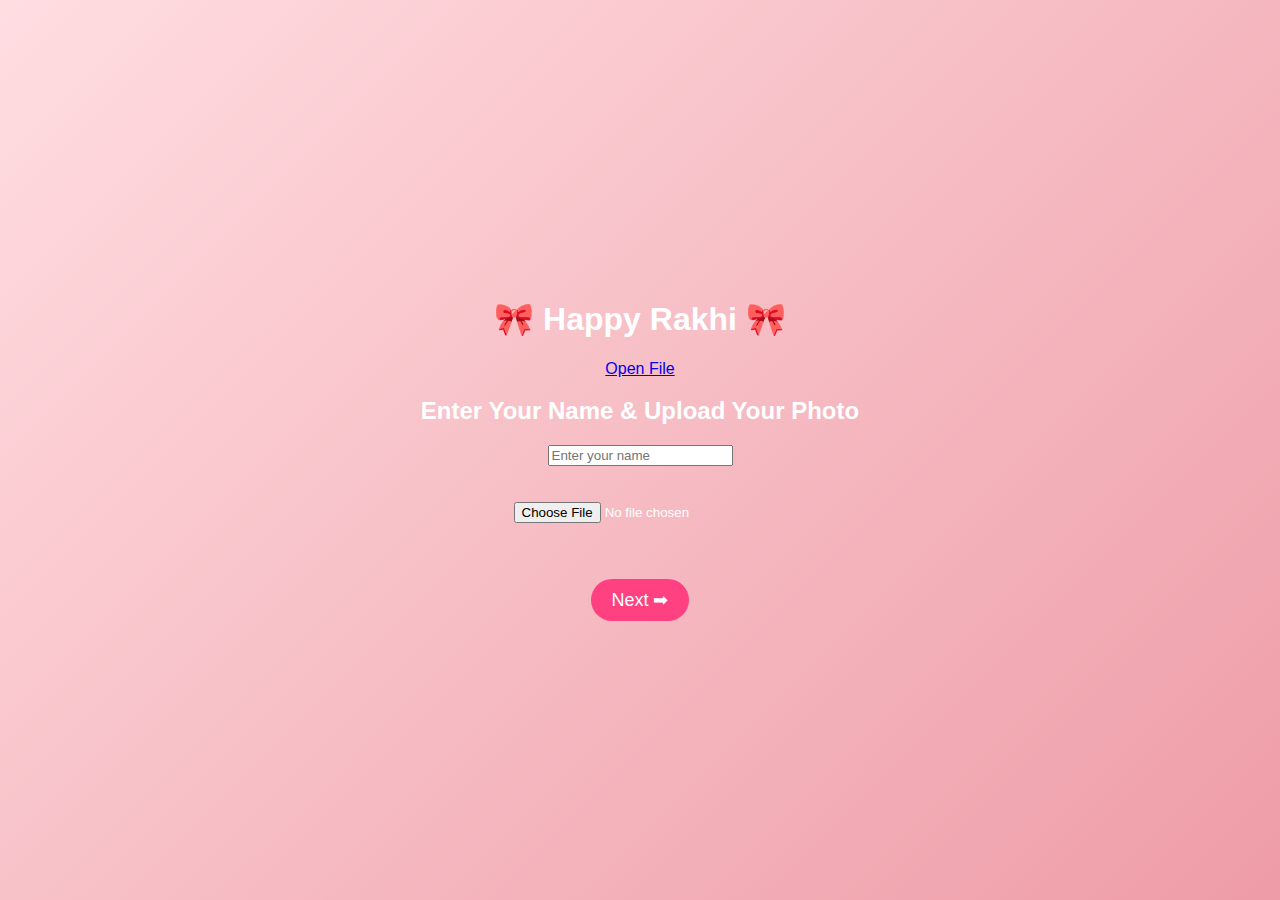
<file: index.html>
<!DOCTYPE html>
<html lang="en">
<head>
<meta charset="UTF-8">
<title>Rakhi Wishes - Page 1</title>
<link rel="stylesheet" href="style.css">
<script src="script.js"></script>
</head>
<body>
<h1>🎀 Happy Rakhi 🎀</h1>
<a href=" ">Open File</a>
<meta name="viewport" content="width=device-width, initial-scale=1.0">
<h2>Enter Your Name & Upload Your Photo</h2>
<input type="text" id="name" placeholder="Enter your name"><br><br>
<input type="file" id="photo" accept="image/*"><br><br>
<button onclick="saveData()">Next ➡</button>
</body>
</html>
</file>
<file: style.css>
body {
  margin: 0;
  padding: 0;
  font-family: 'Poppins', sans-serif;
  background: linear-gradient(135deg, #ffdde1, #ee9ca7);
  display: flex;
  flex-direction: column;
  align-items: center;
  justify-content: center;
  height: 100vh;
  text-align: center;
  color: #fff;
}

h1, h2 {
  animation: fadeIn 2s ease-in-out;
}

button {
  background: #ff4081;
  color: white;
  border: none;
  padding: 10px 20px;
  font-size: 18px;
  cursor: pointer;
  border-radius: 25px;
  margin-top: 20px;
  transition: 0.3s;
}

button:hover {
  background: #ff1c68;
}

@keyframes fadeIn {
  from {opacity: 0;}
  to {opacity: 1;}
}

img {
  max-width: 200px;
  border-radius: 50%;
  border: 4px solid white;
  animation: fadeIn 2s ease-in-out;
}

.message {
  font-size: 20px;
  padding: 20px;
  background: rgba(255, 255, 255, 0.2);
  border-radius: 15px;
  margin-top: 20px;
}
img {
  max-width: 100%;
  height: auto;
}
.container {
  width: 90%;
  margin: auto;
}
body {
  font-size: 16px; /* Default */
}
@media (max-width: 600px) {
  body {
    font-size: 14px; /* Mobile pe thoda chhota */
  }
}
@media (max-width: 768px) {
  /* Tablet & Mobile ke liye */
  .menu {
    flex-direction: column;
  }
}
@media (max-width: 480px) {
  /* Sirf Mobile ke liye */
  .header {
    text-align: center;
  }
}
</file>
